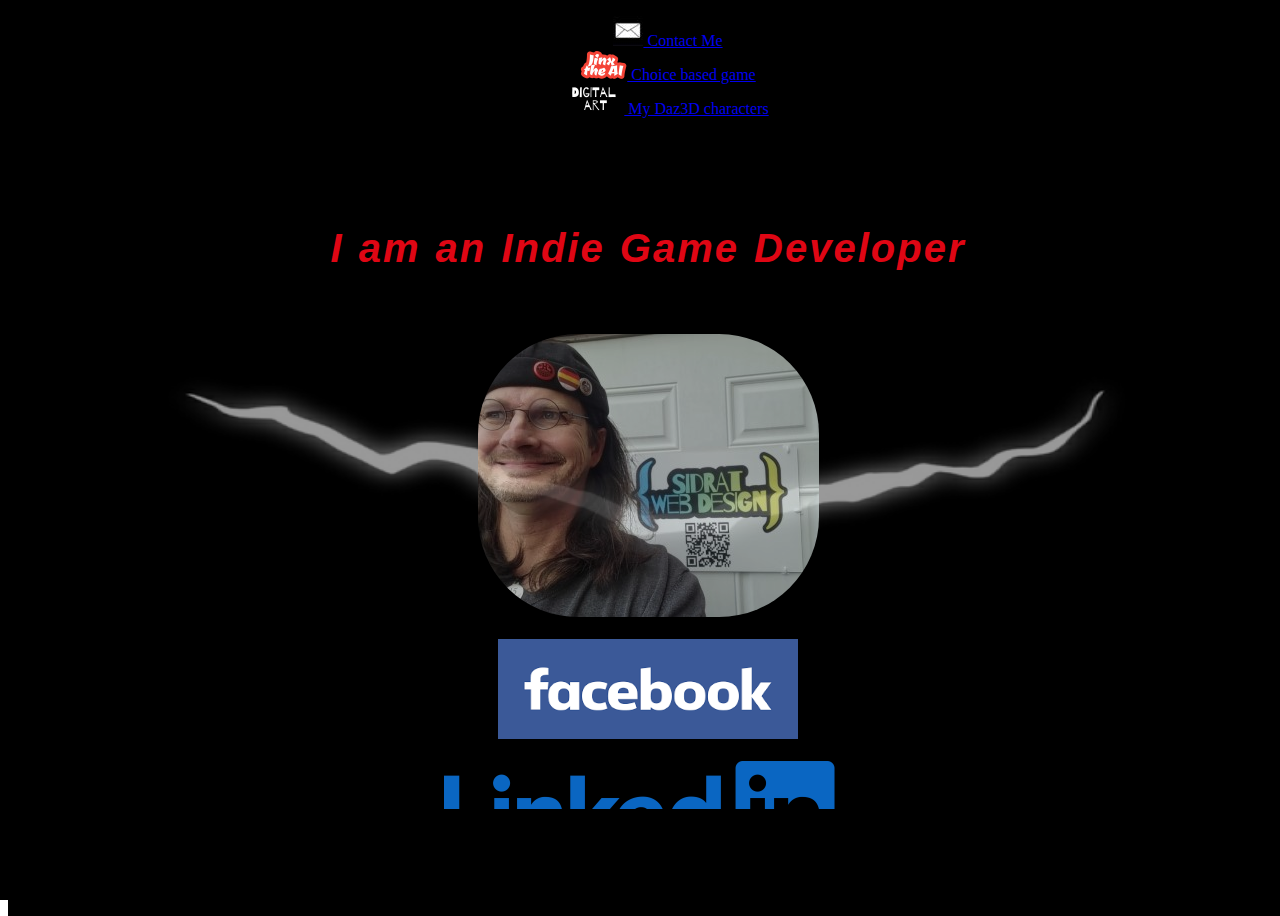
<file: index.html>
<!DOCTYPE html>
<html lang="en">
  <head>
    <meta charset="UTF-8" />
    <meta http-equiv="X-UA-Compatible" content="IE=edge" />
    <meta name="viewport" content="width=device-width, initial-scale=1.0" />
    <link
      href="https://cdn.jsdelivr.net/npm/bootstrap@5.1.3/dist/css/bootstrap.min.css"
      rel="stylesheet"
      integrity="sha384-1BmE4kWBq78iYhFldvKuhfTAU6auU8tT94WrHftjDbrCEXSU1oBoqyl2QvZ6jIW3"
      crossorigin="anonymous"/> 
    <link href="style.css" rel="stylesheet" type="text/css" />
    <title>Portfolio</title>
  </head>
  <body>
    <ul class="nav nav-pills nav-fill">
      <li class="nav-item">
        <a class="nav-link" href="contact.html" target="_top"><img src="art/email.jpg">  Contact Me</a>
       </li>
       <li class="nav-item">
         <a class="nav-link" href="game.html"><img src="art/jinxLogo.png"/>  Choice based game</a>
       </li>
       <li class="nav-item">
        <a class="nav-link" href="dazArt.html"><img src="art/artThumb.png"/>  My Daz3D characters</a>
      </li>
    </ul>
   

    <div class="wrapper" height:80%;">
        <p>
            <h1>I am an Indie Game Developer</h1></br></br>
            <img class="me" src="art/me.jpg"></br></br>
            <a href="https://www.facebook.com/Sidrat-Web-Design-113584011121468"><img src="art/fbLogo.png" /></a></br></br>
            <a href="https://www.linkedin.com/in/sidrat/"><img src="art/linkedin.png" /></a>
            <hr>  At the beginning of 2021, I started Sid Rat Games. That is actually how I started in coding. After some time I realized that while building my game I was actually coding in Python. I am well versed in Python. I’d say it is my language of choice. Beyond that I work with HTML5, CSS+, and JavaScript. I have used both the GitHub, and WordPress platforms to publish websites. I possess an old school work ethic and take pride in things I create. If given the opportunity I will not quit at my task(s) until they are completed to perfection.
            </br>As a child, one of my favorite toys was a six wheel “computer car”. There were arrow buttons on top of it. The play was to enter directions and time travel then go. In hindsight I was doing basic programming as a toddler, writing and executing a basic code. That was my favorite toy for years. To be honest, I wasn’t the best student in High School. However, computer class was my jam. At the time we were taught DOS. The strict method of writing the code was exactly what my mind needed.
            I have a deeply instilled passion for coding. That is why I took an <a href="https://www.credly.com/badges/f3853747-902f-435b-a94f-78bba8624c73/linked_in?t=rh73bo"> Eleven Fifty boot camp</a>, and will be continuing to learn new languages as they emerge.
        </p>
        <div data-iframe-width="250" data-iframe-height="270" data-share-badge-id="1c7a36fd-d703-41ce-a114-0f10893bcec5" data-share-badge-host="https://www.credly.com"></div>
        <script type="text/javascript" async src="//cdn.credly.com/assets/utilities/embed.js"></script>
        <h1>Projects</h1>
        <a href="https://podcasts.sidratgames.repl.co">Dispatched from the forest</a></br>
        <a href="https://TreasureHounds.sidratgames.repl.co">Treasure Hounds</a></br>
        <a href="https://GreenStar.sidratgames.repl.co">GreenStar Families</a></br>
        <a href="https://main.mcmad.repl.co">McMad</a>
    </div>
  </body>
  <script
    src="https://cdn.jsdelivr.net/npm/bootstrap@5.1.3/dist/js/bootstrap.bundle.min.js"
    integrity="sha384-ka7Sk0Gln4gmtz2MlQnikT1wXgYsOg+OMhuP+IlRH9sENBO0LRn5q+8nbTov4+1p"
    crossorigin="anonymous"
  ></script>
</html>
</file>
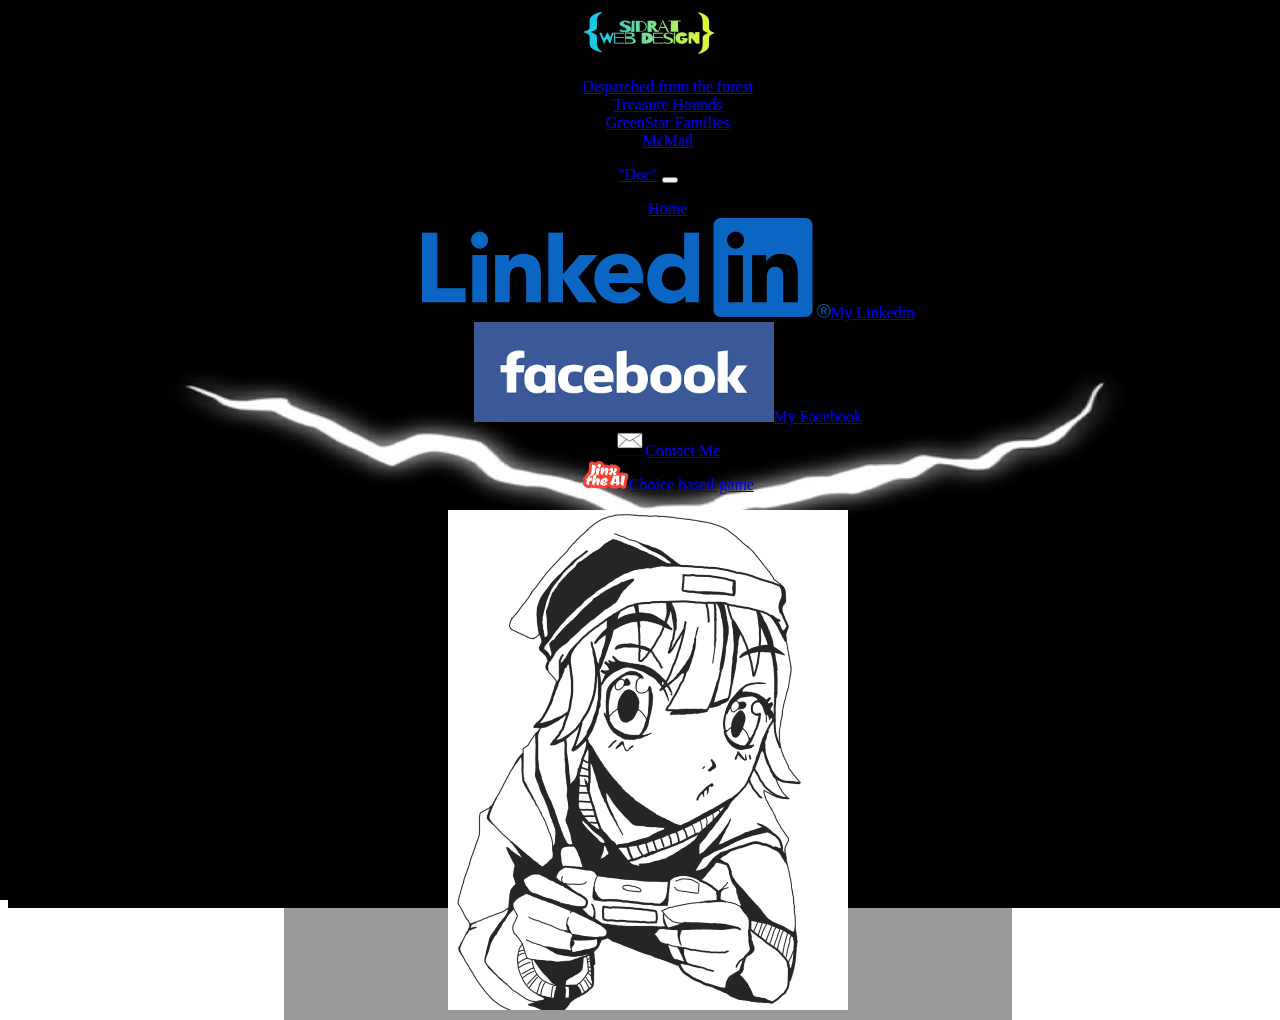
<file: art.html>
<!DOCTYPE html>
<html lang="en">
  <head>
    <meta charset="UTF-8" />
    <meta http-equiv="X-UA-Compatible" content="IE=edge" />
    <meta name="viewport" content="width=device-width, initial-scale=1.0" />
    <link
      href="https://cdn.jsdelivr.net/npm/bootstrap@5.1.3/dist/css/bootstrap.min.css"
      rel="stylesheet"
      integrity="sha384-1BmE4kWBq78iYhFldvKuhfTAU6auU8tT94WrHftjDbrCEXSU1oBoqyl2QvZ6jIW3"
      crossorigin="anonymous"/> 
    <link href="style.css" rel="stylesheet" type="text/css" />
    <title>Hand drawn art</title>
  </head>
  <nav class="navbar navbar-expand-lg navbar-light bg-light">
    <div class="container-fluid"> 
           <a class="nav-link dropdown-toggle" id="navbarDropdownMenuLink" role="button" data-bs-toggle="dropdown" aria-expanded="false">
               <img src = "art/logo.png"></a>
               <ul class="dropdown-menu" aria-labelledby="navbarDropdownMenuLink">
             <!-- <li><a class="dropdown-item" href="#">SidRat Games</a></li> -->
             <li><a class="dropdown-item" href="https://podcasts.sidratgames.repl.co">Dispatched from the forest</a></li>
             <li><a class="dropdown-item" href="https://TreasureHounds.sidratgames.repl.co">Treasure Hounds</a></li>
             <li><a class="dropdown-item" href="https://GreenStar.sidratgames.repl.co">GreenStar Families</a></li>
             <li><a class="dropdown-item" href="https://main.mcmad.repl.co">McMad</a></li>
           </ul></li>
     <a class="navbar-brand" href="https://drum.io/sidratgames/">"Doc"</a>
     <button class="navbar-toggler" type="button" data-bs-toggle="collapse" data-bs-target="#navbarNavDropdown" aria-controls="navbarNavDropdown" aria-expanded="false" aria-label="Toggle navigation">
       <span class="navbar-toggler-icon"></span>
     </button>
     <div class="collapse navbar-collapse" id="navbarNavDropdown">
       <ul class="navbar-nav">
        <li class="nav-item">
            <a class="nav-link" href="index.html">Home</a>
          </li>   
        <li class="nav-item">
          <a class="nav-link" href="https://www.linkedin.com/in/sidrat/"><img src="art/linkedin.png"/>My Linkedin</a>
        </li>
         <li class="nav-item">
           <a class="nav-link" href="https://www.facebook.com/Sidrat-Web-Design-113584011121468"><img src="art/fbLogo.png"/>My Facebook</a>
         </li>
         <li class="nav-item">
          <a class="nav-link" href="contact.html" target="_top"><img src="art/email.jpg">Contact Me</a>
         </li>
         <li class="nav-item">
           <a class="nav-link" href="game.html"><img src="art/jinxLogo.png"/>Choice based game</a>
         </li>
           </ul>
         </li>
       </ul>
     </div>
   </div>
 </nav>
	<div id="slideshow">
		<div class="slide-wrapper">
			<!-- <div class="slide">
				<img src="art/Daz.jpg" alt="...">
			</div> -->
			<div class="slide">
                <img src="art/gamer.jpg" alt="...">
			</div>
			<div class="slide">
                <img src="art/ghost.jpg" href="https://sidratgames.com/products/canvas-prints-premium-stretched-canvas" alt="...">
			</div>
            <div class="slide">
                <img src="art/Jinx.jpg" alt="...">
			</div>        
			<div class="slide">
                <img src="art/gd.jpg" alt="...">
			</div>
		</div>
	</div>
 <script
    src="https://cdn.jsdelivr.net/npm/bootstrap@5.1.3/dist/js/bootstrap.bundle.min.js"
    integrity="sha384-ka7Sk0Gln4gmtz2MlQnikT1wXgYsOg+OMhuP+IlRH9sENBO0LRn5q+8nbTov4+1p"
    crossorigin="anonymous"
  ></script>
</file>
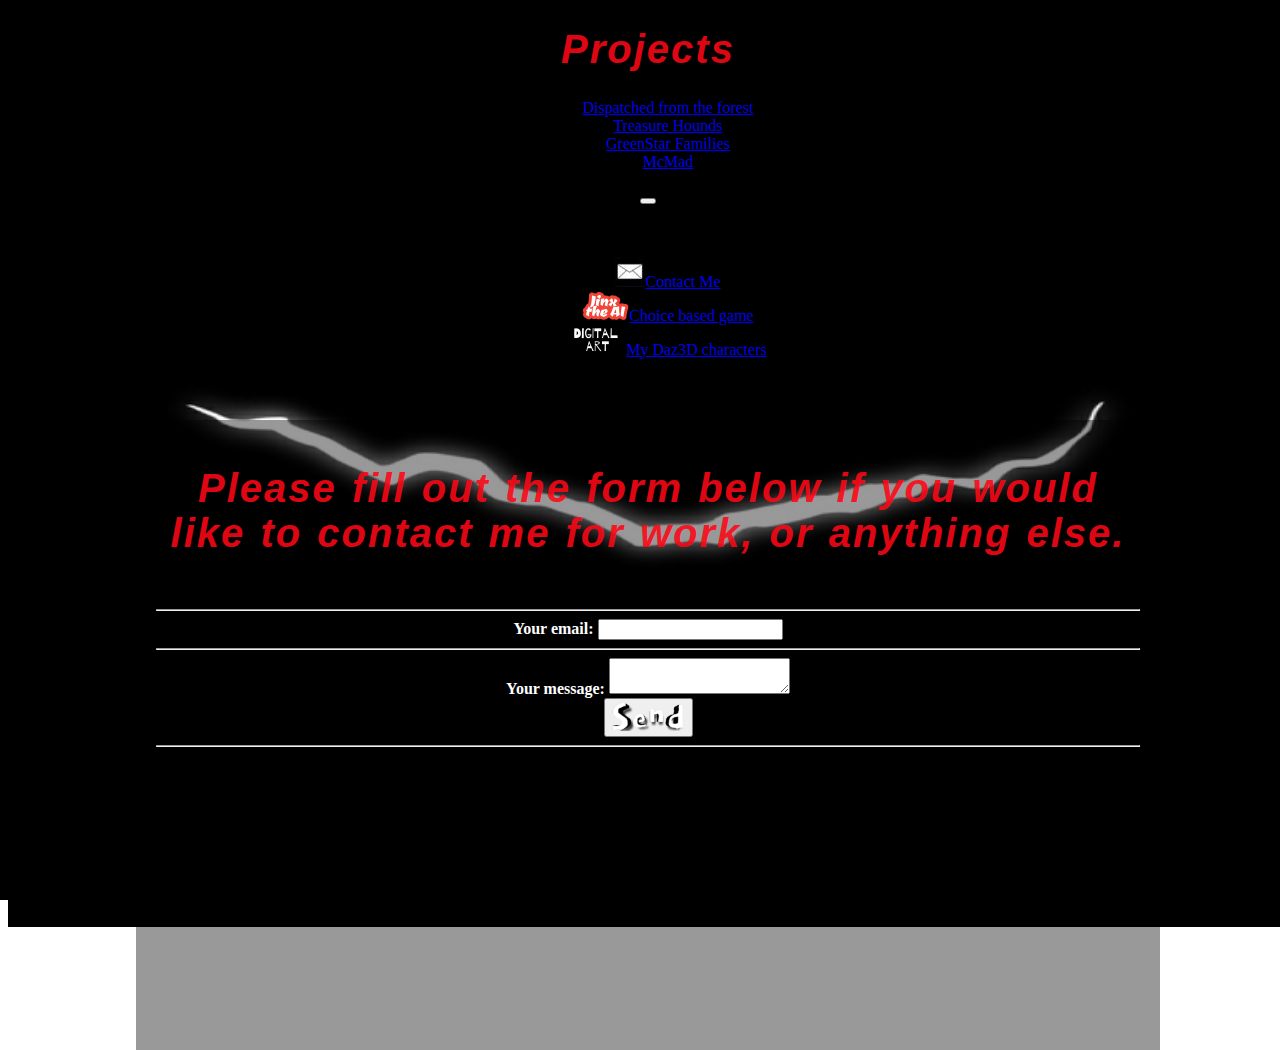
<file: contact.html>
<!DOCTYPE html>
<html lang="en">
  <head>
    <meta charset="UTF-8" />
    <meta http-equiv="X-UA-Compatible" content="IE=edge" />
    <meta name="viewport" content="width=device-width, initial-scale=1.0" />
    <link
      href="https://cdn.jsdelivr.net/npm/bootstrap@5.1.3/dist/css/bootstrap.min.css"
      rel="stylesheet"
      integrity="sha384-1BmE4kWBq78iYhFldvKuhfTAU6auU8tT94WrHftjDbrCEXSU1oBoqyl2QvZ6jIW3"
      crossorigin="anonymous"/> 
    <link href="style.css" rel="stylesheet" type="text/css" />
    <title>Contact</title>
  </head>
  <body>
    <nav class="navbar navbar-expand-lg navbar-light bg-light">
      <div class="container-fluid"> 
             <a class="nav-link dropdown-toggle" id="navbarDropdownMenuLink" role="button" data-bs-toggle="dropdown" aria-expanded="false">
                <h1>Projects</h1>
                 <ul class="dropdown-menu" aria-labelledby="navbarDropdownMenuLink">
               <!-- <li><a class="dropdown-item" href="#">SidRat Games</a></li> -->
               <li><a class="dropdown-item" href="https://podcasts.sidratgames.repl.co">Dispatched from the forest</a></li>
               <li><a class="dropdown-item" href="https://TreasureHounds.sidratgames.repl.co">Treasure Hounds</a></li>
               <li><a class="dropdown-item" href="https://GreenStar.sidratgames.repl.co">GreenStar Families</a></li>
               <li><a class="dropdown-item" href="https://main.mcmad.repl.co">McMad</a></li>
             </ul></li>
       <!-- <a class="navbar-brand" href="https://drum.io/sidratgames/">"Doc"</a> -->
       <button class="navbar-toggler" type="button" data-bs-toggle="collapse" data-bs-target="#navbarNavDropdown" aria-controls="navbarNavDropdown" aria-expanded="false" aria-label="Toggle navigation">
         <span class="navbar-toggler-icon"></span>
       </button>
       <div class="collapse navbar-collapse" id="navbarNavDropdown">
         <ul class="navbar-nav">
          <li class="nav-item">
          
          </li>
           <li class="nav-item">
             
           </li>
           <li class="nav-item">
            <a class="nav-link" href="contact.html" target="_top"><img src="art/email.jpg">Contact Me</a>
           </li>
           <li class="nav-item">
             <a class="nav-link" href="game.html"><img src="art/jinxLogo.png"/>Choice based game</a>
           </li>
           <li class="nav-item">
            <a class="nav-link" href="dazArt.html"><img src="art/artThumb.png"/>My Daz3D characters</a>
          </li>
             </ul>
           </li>
         </ul>
       </div>
     </div>
   </nav>
 <div class="wrapper" height:80%;">
    <h1>Please fill out the form below if you would like to contact me for work, or anything else.</h1>
 </br>
    <form
    action="https://formspree.io/f/xjvlyyzv"
    method="POST">
    <hr>
    <label>
      Your email:
      <input type="email" name="email">
    </label>
    <hr>
    <label>
      Your message:
      <textarea name="message"></textarea>
    </label>
    </br>
    <!-- your other form fields go here -->
    <button type="submit"><img src="art/send.png"></button>
    <hr>
  </form>
 </div>
 <script
    src="https://cdn.jsdelivr.net/npm/bootstrap@5.1.3/dist/js/bootstrap.bundle.min.js"
    integrity="sha384-ka7Sk0Gln4gmtz2MlQnikT1wXgYsOg+OMhuP+IlRH9sENBO0LRn5q+8nbTov4+1p"
    crossorigin="anonymous"
  ></script>
</file>
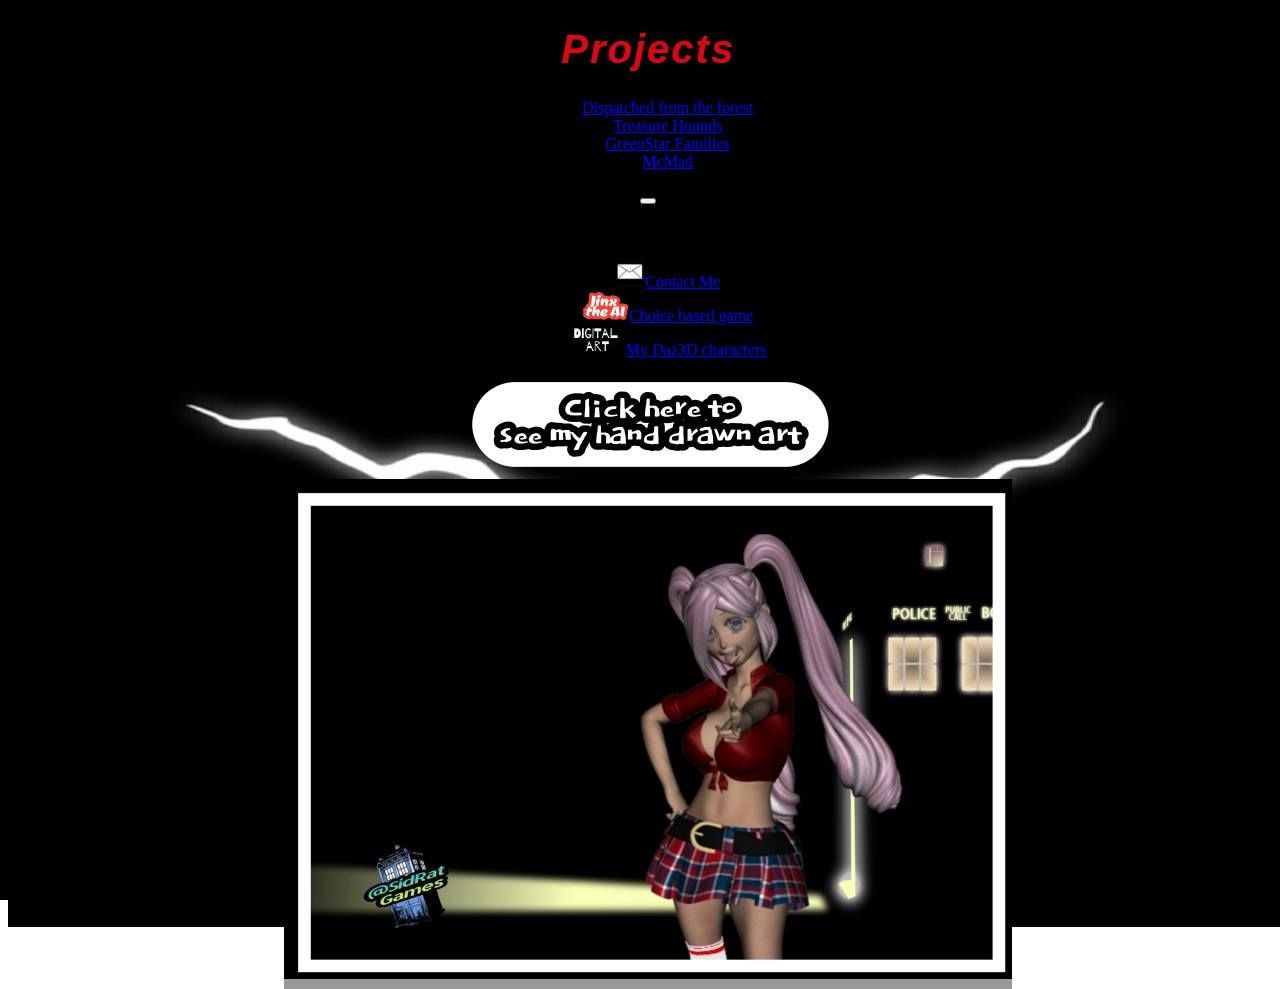
<file: dazArt.html>
<!DOCTYPE html>
<html lang="en">
  <head>
    <meta charset="UTF-8" />
    <meta http-equiv="X-UA-Compatible" content="IE=edge" />
    <meta name="viewport" content="width=device-width, initial-scale=1.0" />
    <link
      href="https://cdn.jsdelivr.net/npm/bootstrap@5.1.3/dist/css/bootstrap.min.css"
      rel="stylesheet"
      integrity="sha384-1BmE4kWBq78iYhFldvKuhfTAU6auU8tT94WrHftjDbrCEXSU1oBoqyl2QvZ6jIW3"
      crossorigin="anonymous"/> 
    <link href="style.css" rel="stylesheet" type="text/css" />
    <title>Daz art</title>

  </head>

  <nav class="navbar navbar-expand-lg navbar-light bg-light">
    <div class="container-fluid"> 
           <a class="nav-link dropdown-toggle" id="navbarDropdownMenuLink" role="button" data-bs-toggle="dropdown" aria-expanded="false">
              <h1>Projects</h1>
               <ul class="dropdown-menu" aria-labelledby="navbarDropdownMenuLink">
             <!-- <li><a class="dropdown-item" href="#">SidRat Games</a></li> -->
             <li><a class="dropdown-item" href="https://podcasts.sidratgames.repl.co">Dispatched from the forest</a></li>
             <li><a class="dropdown-item" href="https://TreasureHounds.sidratgames.repl.co">Treasure Hounds</a></li>
             <li><a class="dropdown-item" href="https://GreenStar.sidratgames.repl.co">GreenStar Families</a></li>
             <li><a class="dropdown-item" href="https://main.mcmad.repl.co">McMad</a></li>
           </ul></li>
     <!-- <a class="navbar-brand" href="https://drum.io/sidratgames/">"Doc"</a> -->
     <button class="navbar-toggler" type="button" data-bs-toggle="collapse" data-bs-target="#navbarNavDropdown" aria-controls="navbarNavDropdown" aria-expanded="false" aria-label="Toggle navigation">
       <span class="navbar-toggler-icon"></span>
     </button>
     <div class="collapse navbar-collapse" id="navbarNavDropdown">
       <ul class="navbar-nav">
        <li class="nav-item">
        
        </li>
         <li class="nav-item">
           
         </li>
         <li class="nav-item">
          <a class="nav-link" href="contact.html" target="_top"><img src="art/email.jpg">Contact Me</a>
         </li>
         <li class="nav-item">
           <a class="nav-link" href="game.html"><img src="art/jinxLogo.png"/>Choice based game</a>
         </li>
         <li class="nav-item">
          <a class="nav-link" href="dazArt.html"><img src="art/artThumb.png"/>My Daz3D characters</a>
        </li>
           </ul>
         </li>
       </ul>
     </div>
   </div>
 </nav>
 <a href="art.html"><img src="art/hdArt.png"></a>
	<div id="slideshow">
		<div class="slide-wrapper">
			<!-- <div class="slide">
				<img src="art/Daz.jpg" alt="...">
			</div> -->
			<div class="slide">
                <img src="art/01.jpg" alt="...">
			</div>
			<div class="slide">
                <img src="art/02.jpg" alt="...">
			</div>
            <div class="slide">
                <img src="art/04.jpg" alt="...">
			</div>        
			<div class="slide">
                <img src="art/03.jpg" alt="...">
			</div>
		</div>
	</div>
 <script
    src="https://cdn.jsdelivr.net/npm/bootstrap@5.1.3/dist/js/bootstrap.bundle.min.js"
    integrity="sha384-ka7Sk0Gln4gmtz2MlQnikT1wXgYsOg+OMhuP+IlRH9sENBO0LRn5q+8nbTov4+1p"
    crossorigin="anonymous"
  ></script>
</file>
<file: style.css>
body, html {
    background-image: url("art/tear.jpg"); 
    width: 100%;
    height: 100%; 
    background-position: center;
    background-repeat: no-repeat;
    background-size: cover;
    text-align: center;
  }


  
  * {
    box-sizing: border-box;
  }
  h1{
      font-family: "Comic Sans MS", cursive, sans-serif;
      font-size: 2.5rem;
      letter-spacing: 2px;
      word-spacing: 2px;
      color: #ff0717e5;
      font-weight: 700;
      text-decoration: none;
      font-style: italic;
      font-variant: normal;
      text-transform: none;
      }


  .wrapper {
    background-color: rgb(0,0,0); /* Fallback color */
     background-color: rgba(0,0,0, 0.4);  
    color: white;
    font-weight: bold;
    position: relative;
    top: 40%;
    left: 50%;
    width: 80%;
    height: 70%;
    transform: translate(-50%, -50%); 
    z-index: 2;
    overflow-x: hidden;
    overflow-y: auto;
    text-align: center;
    padding: 20px;
  }
  
  .me {
    border-radius: 100px;
    opacity: 0.7;}

   #slideshow {
    overflow: hidden;
    height: 510px;
    width: 728px;
    margin: 0 auto;
    }
     
  .slide {
    float: left;
    height: 510px;
    width: 728px;
    }
     
  .slide-wrapper {
    width: calc(728px * 5); 
    animation: slide 10s ease infinite;
    }
     
  .slide:nth-child(1) {
    background-color: rgb(0,0,0); /* Fallback color */
    background-color: rgba(0,0,0, 0.4);  
    }
     
  .slide:nth-child(2) {
    background-color: rgb(0,0,0); /* Fallback color */
    background-color: rgba(0,0,0, 0.4);
    }
     
  .slide:nth-child(3) {
    background-color: rgb(0,0,0); /* Fallback color */
    background-color: rgba(0,0,0, 0.4);
    }
     
  .slide:nth-child(4) {
    background-color: rgb(0,0,0); /* Fallback color */
    background-color: rgba(0,0,0, 0.4);
    }

    .slide:nth-child(5) {
      background-color: rgb(0,0,0); /* Fallback color */
      background-color: rgba(0,0,0, 0.4);
    }
    
    @keyframes slide {
      20% {
        margin-left: 0px;
      }
     
      40% {
        margin-left: calc(-728px * 1);
      }
     
      60% {
        margin-left: calc(-728px * 2);
      }
     
      80% {
        margin-left: calc(-728px * 3);
      }
    }
</file>
